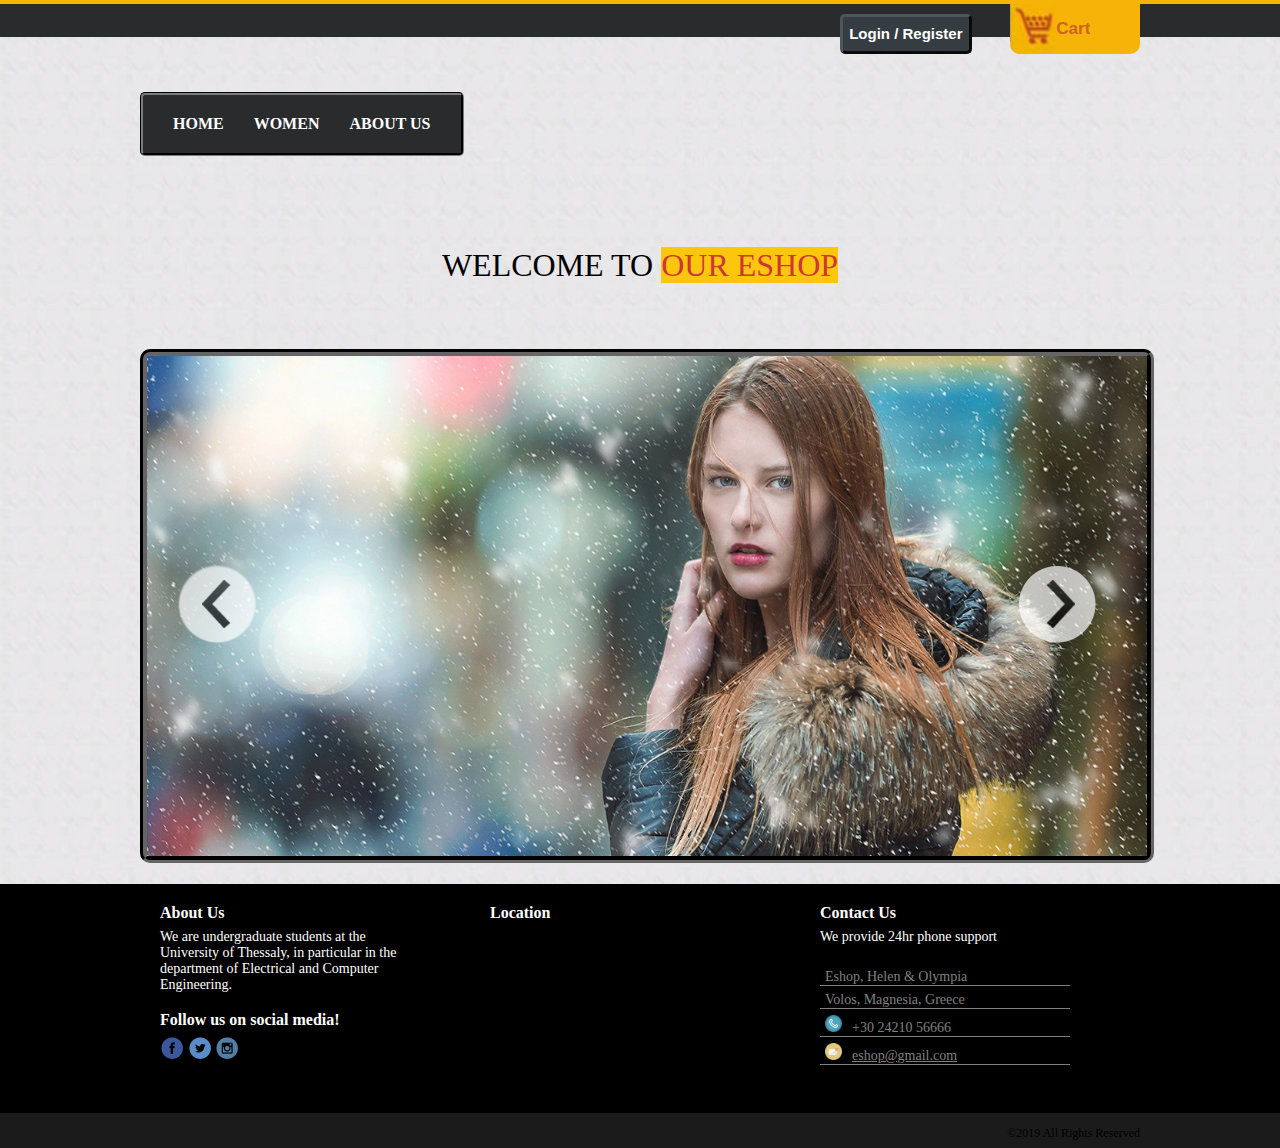
<file: eShop/index.html>
<!DOCTYPE html>
<html>
<head>
	<meta charset="UTF-8">
	<title>Ecommerce Website Design</title>
	<link type="text/css" rel="stylesheet" href="style.css">
</head>
<body>
<div class="main">

	<div class="topbar"></div>
		<div class="social_icon">
			<div class="container">

				<div class="header_right">
					<div class="login_register_btn">
			            <form action="login_register.html" method="get">
			            	<input type="submit" value=" Login / Register " style="padding:2px; margin-top: 10px;cursor: pointer;font-size:15px;line-height: 30px;color:white;background-color:#353c42;font-weight:bold;border-color:#4d565f;border-width: 3px;border-radius:5px;">
			            </form>
					</div>
					<div class="cart_btn">
						<form action="Cart" method="get">
							<input name="username" value="0" type="hidden">
							<img src="images/cart.png">
							<span><input type="submit" value="Cart" class="cart_submit"></span>
						</form>
					</div>
				</div>
			</div>
		</div>

		<div class="header">
			<div class="container">
				<div class="navbar">
					<div class="nav_background">
						<div class="home_btn"><a href="index">HOME</a></div>

						<div class="dropdown">
							<button class="dropbtn">WOMEN</button>
							<div class="dropdown-content">
								<a href = "Shirts">SHIRTS</a>
								<a href = "Trousers">TROUSERS</a>
								<a href = "Shoes">SHOES</a>
							</div>
						</div>

						<div class="about_us_btn"><a href="AboutUs">ABOUT US</a></div>
					</div>
				</div>
			</div>
		</div>
	<!----------------------------------------------->

	<div class="main_body">
		<div class="container">
			<div class="welcome_text">
				<h1>WELCOME TO <span> OUR ESHOP </span></h1>
				<!-- <h3> Check out our latest products</h3> -->
			</div>
		</div>
		
		<div class="slider">
			<div class="container">
				<div class="slideshow">
					<img src="images/slideshow/1.png">
					<img src="images/slideshow/2.png">
					<img src="images/slideshow/3.png">
				</div>
				<div class="arrows">
					<a href="#" id="prev"> <img src="images/slideshow/arrows/circular_prev.png"></a>
					<a href="#" id="next"> <img src="images/slideshow/arrows/circular_next.png"></a>
				</div>
			</div>
		</div>

	<!----------------------------------------------->

	<div class="footer">
		<div class="container">
			<div class="column3">
				<h4>About Us</h4>
				<p>We are undergraduate students
				at the University of Thessaly, in
				particular in the department of
				Electrical and Computer Engineering.</p>
				<br><h4>Follow us on social media!</h4>
				<p> <img src="images/media/facebook_icon.png">
					<img src="images/media/twitter_icon.png">
					<img src="images/media/instagram_icon.png">
				</p>
			</div>

			<div class="column3 second-column">
				<h4>Location</h4>
				<div class="mapouter">
					<div class="gmap_canvas">
						<iframe width="201" height="159" id="gmap_canvas" src="https://maps.google.com/maps?q=volos&t=&z=13&ie=UTF8&iwloc=&output=embed" frameborder="0" scrolling="no" marginheight="0" marginwidth="0">
						</iframe>
					</div>
				</div>
			</div>

			<div class="column3 third-column">
				<h4>Contact Us</h4>
				<p> We provide 24hr phone support </p>
				<br>
				<ul class="contact_info_list">
					<li>Eshop, Helen & Olympia</li>
					<li>Volos, Magnesia, Greece</li>
					<li><img src="images/contact/phone_icon.png">+30 24210 56666</li>
					<li><img src="images/contact/email_icon.png"><a href=mailto:eshop@gmail.com>eshop@gmail.com</a></li>
				</ul>
			</div>

		</div>
	</div>

	<div class="bottom">
	<div class="container">
			<div class="copyrights">
				©2019 All Rights Reserved
			</div>
		</div>
	</div>
</div> <!--main-->


<script src="https://code.jquery.com/jquery-3.4.1.min.js"></script>
<script src="js/jquery.cycle.all.js"></script>
<script>
	$('.slideshow').cycle({
		next:'#next',
		prev: '#prev'
	})

</script>
</body>
</html>
</file>
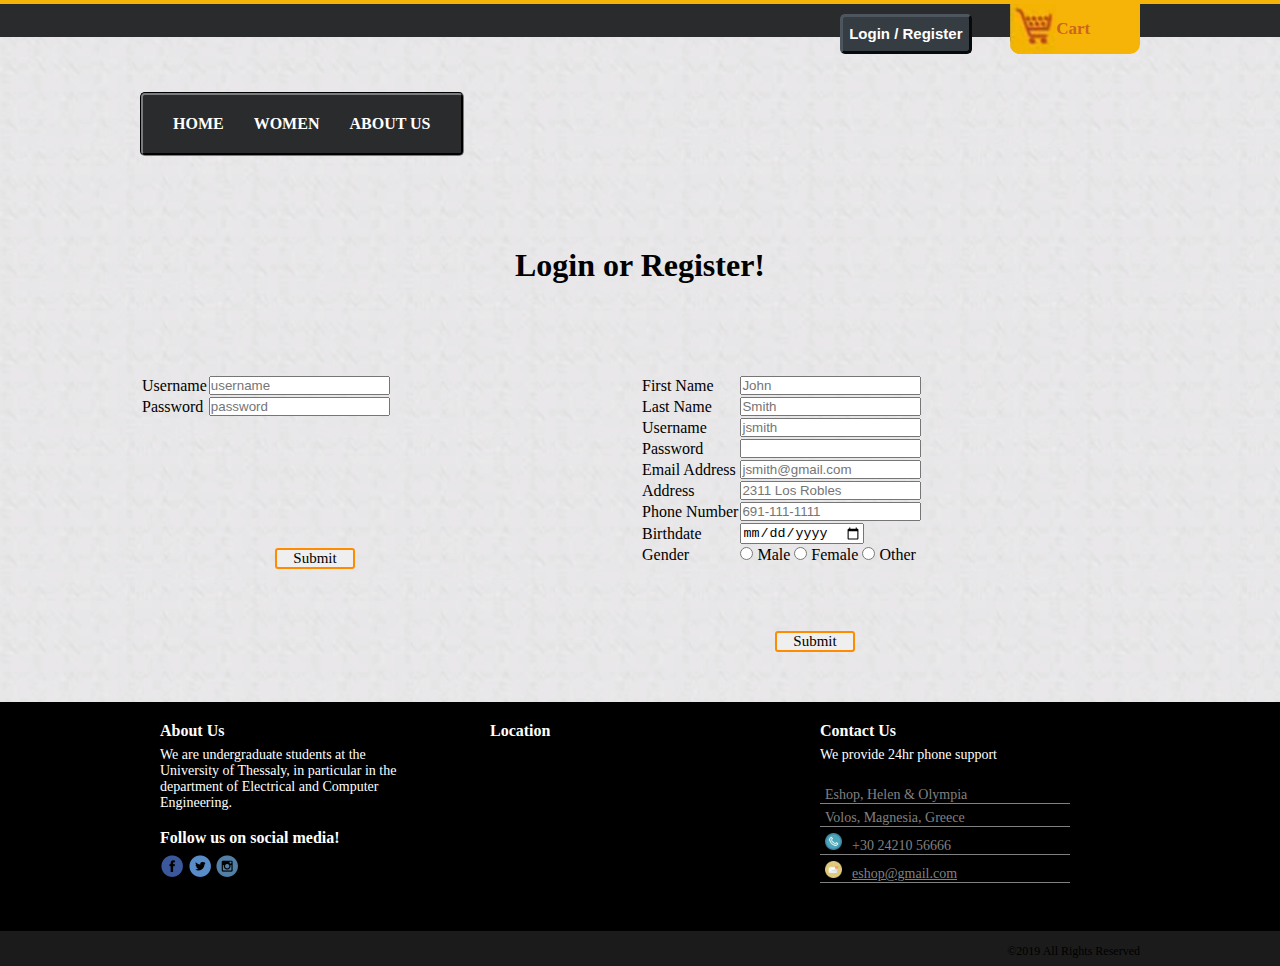
<file: eShop/login_register.html>
<!DOCTYPE html>
<html>
<head>
<meta charset="ISO-8859-1">
<title>Login</title>
<link rel="stylesheet" href="style.css">
</head>
<body>
  <div class="main">

    <div class="topbar"></div>
    <div class="social_icon">
      <div class="container">
        <div class="header_right">
          <div class="login_register_btn">
            <form action="login_register.html" method="get">
            	<input type="submit" value=" Login / Register " style="padding:2px; margin-top: 10px;cursor: pointer;font-size:15px;line-height: 30px;color:white;background-color:#353c42;font-weight:bold;border-color:#4d565f;border-width: 3px;border-radius:5px;">
            </form>
          </div>
          <div class="cart_btn">
            <a href="cart.html">
            <img src="images/cart.png">
            <span>Cart</span></a>
          </div>
        </div>
      </div>
    </div>

    <div class="header">
      <div class="container">
        <div class="navbar">
          <div class="nav_background">
            <div class="home_btn"><a href="index">HOME</a></div>

            <div class="dropdown">
              <button class="dropbtn">WOMEN</button>
              <div class="dropdown-content">
                <a href = "Shirts">SHIRTS</a>
                <a href = "Trousers">TROUSERS</a>
                <a href = "Shoes">SHOES</a>
              </div>
            </div>

            <div class="about_us_btn"><a href="AboutUs">ABOUT US</a></div>
          </div>
        </div>
      </div>

    </div>

    <div class="login">
      <div class="container">
        <div class="page_title">
          <h1>Login or Register!</h1>
        </div>

        <div class="both_container">
          <div class="left_container">
            <form action="login" method="post">
                <div class="tables">
                  <table>
                  <tr>
                    <td>Username</td>
                    <td><input type="text" name="username" placeholder="username"/></td>
                  </tr>
                  <tr>
                    <td>Password</td>
                    <td><input type="password" name="password" placeholder="password" /></td>
                  </tr>
                  </table>
              </div>
              <input id="login_button" type="submit" value="Submit" />
            </form>
        </div>

        <div class="right_container">
           <form action="register" method="post">
            <div class="tables">
               <table>
                <tr>
                	<td>First Name</td>
                	<td><input type="text" name="first_name" placeholder="John"/></td>
                </tr>
                <tr>
                	<td>Last Name</td>
                	<td><input type="text" name="last_name" placeholder="Smith"/></td>
                </tr>
                <tr>
                	<td>Username</td>
                	<td><input type="text" name="username" placeholder="jsmith"/></td>
                </tr>
                <tr>
                	<td>Password</td>
                	<td><input type="password" name="password" /></td>
                </tr>
                <tr>
                	<td>Email Address</td>
                	<td><input type="email" name="email"  placeholder="jsmith@gmail.com"/></td>
                </tr>
                <tr>
	                <td>Address</td>
	                <td><input type="text" name="address"  placeholder="2311 Los Robles"/></td>
                </tr>
				<tr>
					<td>Phone Number</td>
					<td><input type="tel" id="phone" name="phone" placeholder="691-111-1111" pattern="[0-9]{10}"required>
					</td>
				</tr>

				 <tr>
	                <td>Birthdate</td>
	                <td><input type="date" name="birthdate" /></td>
                </tr>


				<tr>
	                <td>Gender</td>
	                <td>
	                	<form>
							<input type="radio" name="gender" value="male" > Male
						    <input type="radio" name="gender" value="female"> Female
						    <input type="radio" name="gender" value="other"> Other
						</form>
					</td>
                </tr>




                </table>
             </div>
           <input type="submit" value="Submit" id="register_button"/>
          </form>







        </div>




        </div>

    </div>
  </div>


  <div class="footer">
    <div class="container">
      <div class="column3">
        <h4>About Us</h4>
        <p>We are undergraduate students
        at the University of Thessaly, in
        particular in the department of
        Electrical and Computer Engineering.</p>
        <br><h4>Follow us on social media!</h4>
        <p> <img src="images/media/facebook_icon.png">
          <img src="images/media/twitter_icon.png">
          <img src="images/media/instagram_icon.png">
        </p>
      </div>

      <div class="column3 second-column">
        <h4>Location</h4>
        <div class="mapouter">
          <div class="gmap_canvas">
            <iframe width="201" height="159" id="gmap_canvas" src="https://maps.google.com/maps?q=volos&t=&z=13&ie=UTF8&iwloc=&output=embed" frameborder="0" scrolling="no" marginheight="0" marginwidth="0">
            </iframe>
          </div>
        </div>
      </div>

      <div class="column3 third-column">
        <h4>Contact Us</h4>
        <p> We provide 24hr phone support </p>
        <br>
        <ul class="contact_info_list">
          <li>Eshop, Helen & Olympia</li>
          <li>Volos, Magnesia, Greece</li>
          <li><img src="images/contact/phone_icon.png">+30 24210 56666</li>
          <li><img src="images/contact/email_icon.png"><a href=mailto:eshop@gmail.com>eshop@gmail.com</a></li>
        </ul>
      </div>

    </div>
  </div>

    <div class="bottom">
      <div class="container">
        <div class="copyrights">
          �2019 All Rights Reserved
        </div>
      </div>
    </div>
  </div>

</body>
</html>
</file>
<file: eShop/style.css>
@charset "UTF-8";

*{
	padding:0;
	margin:0;
	/* height: 100%; */
}

body{
	font-family: verdana;
	background-image: url(images/pattern.png);
	background-repeat: repeat;
}

.main{
	width:100%;
	height: auto;
	margin: 0 auto;
}

.container{
	width: 1000px;
	height: 100%;
	margin: 0 auto;
}

/******************************************************************************/

.topbar{
	width: 100%;
	height: 4px;
	background-color: #f5b407;
}

.social_icon{
	width: 100%;
	height: 33px;
	background-color: #2a2b2c;
	float: left;
}

.login_register_btn{
	width: 150px;
	height: 33px;
	float: left;
}

.header_right{
	width: 300px;
	height: auto;
	float: right;
}

.login_register_btn a{
	float: left;
	display: block;
	color: white;
	line-height: 33px;
	text-decoration: none;
/*	padding-right: 5px;*/
}

.cart_btn{
	width:130px;
	height: 50px;
	background-color: #f5b407;
	float: right;
	border-bottom-left-radius: 10px;
	border-bottom-right-radius: 10px;
}

.cart_btn img{
	height:50px;
	border-bottom-left-radius: 10px;
	border-bottom-right-radius: 10px;
	float: left;
}

.cart_btn span{
	height: 50px;
	line-height: 50px;
	color: #cd6520;
	font-size: 17px;
	font-weight: bold;
	float: left;
}

.cart_submit{
	position: relative;
	float: left;
	background: inherit;
	border: none;
	color: #cd6520;
	line-height: 50px;
	font-weight: bold;
	font-size: 17px;
	cursor: pointer;
}

/******************************************************************************/

.header{
	width: 100%;
	height: 100px;
	float: left;
	padding-top: 10px;
}

.logo{
	width: 200px;
	height: auto;
	float:left;
}

.navbar{
	width: 800px;
	height: auto;
	float: left;
	text-align: right;
	padding-top: 45px;
	padding-bottom: 20px;
}

.navbar a{
	display: inline-block;
	padding: 0 10px;
	text-decoration: none;
	font-weight: bold;
}

.nav_background{
	position: relative;
	float: left;
	width:auto;
	height:auto;
	background-color: #2a2b2c;
	padding: 10px;
	padding-top: 20px;
	padding-bottom: 20px;
	border-radius: 5px;
	border-color: #2a2b2c;
	border-width: 3px;
	border-style: groove;
	color: black;
}

.dropdown, .home_btn,.about_us_btn{
	position: relative;
	float: left;
	margin-right: 10px;
	margin-left: 10px;
	color:white;
	background-color: inherit;
	border: none;
	font-family: inherit;
	font-weight: bold;
	font-size: inherit;
}

.home_btn:hover{
	opacity: 0.7;
	cursor: pointer;
}

.home_btn,.home_btn a,.about_us_btn a {color: white}
.home_btn:active,.about_us_btn a:active {color:gray;}
.navbar a:hover, .dropdown:hover .dropbtn {opacity: 0.7;cursor: pointer;}

.dropdown .dropbtn {
  font-size: 16px;
  border: none;
  outline: none;
  color: white;
  font-weight: bold;
  background-color: #2a2b2c;
  font-family: inherit;
  margin: 0;
}

.dropdown-content {
  height: auto;
  display: none;
  position: absolute;
  background-color: #f9f9f9;
  min-width: 160px;
  box-shadow: 0px 8px 16px 0px rgba(0,0,0,0.2);
  z-index: 1001;
}

.dropdown-content a {
  float: none;
  color: black;
  padding: 12px 16px;
  text-decoration: none;
  display: block;
  text-align: left;
}

.categories_btn{
  float: none;
  color: black;
  padding: 12px 16px;
  text-decoration: none;
  display: block;
  text-align: left;
  width: 100%;
  font-weight: bold;
  background-color: inherit;
  font-family: inherit;
  font-size: 16px;
  border: none;
}

.dropdown:hover .dropdown-content {display: block;}

/*********************** Slider Style *************************************************/
.main_body{
	min-height: 500px;
}

.slider{
	width: 100%;
	height: 300px;
	float: left;
	min-height: 500px;
}

.slideshow{
	border-radius: 10px;
	border-color: #111111;
	border-width: 7px;
	border-style: groove;
	margin-top: 15px;
	width: 100%;
	height: 100%;
	float: left;
}

.slideshow img{
	width: 100%;
	height: 100%;
	z-index: 0;
}

.arrows{
	/* height:200px; */
	width: inherit;
	position: absolute;
	float: left;
	z-index: 1000;
}

.arrows img,
.arrows img{
	height: 100px;
	width: 100px;
}

.arrows #next,
.arrows #prev{
	/* height: 80px; */
	width: 100px;
	text-decoration: none;
	text-align: arrows;
	line-height: 85px;
	padding: 30px;
	padding-top: 220px;
	opacity: .7;
	transition: opacity .5s ease;
}

.arrows #prev{
	/* height: 100%; */
	float: left;

}

.arrows #next{
	/* height: 100%; */
	float: right;
	/* margin-right: 70px; */
}

.arrows #prev:hover,
.arrows #next:hover{
	/* height: 100%; */
	opacity:.9;
}

/******************************************************************************/

.welcome_text{
	width: 100%;
	height: auto;
	float: left;
	margin-top: 100px;
	margin-bottom: 50px;
	text-align: center;
}

.welcome_text h1,
.welcome_text h3{
	font-weight: normal;
}

.welcome_text span{
	color: #cd3737;
	background-color: #fcc60d;
}

/******************************************************************************/

.products{
	width: 100%;
	height: auto;
	float: left;
}

.product_section_tile{
	float: left;
	width: 100%;
	height: auto;
	display: inline-block;
	font-size:20px;
	font-weight: bold;
}

.product_one{
	float: left;
	height: auto;
	width: 200px;
	background-color: white;
	border-bottom: 2px solid darkgrey;
	border-radius: 7px;
	overflow: hidden;
	margin:25px;
}

.product_img{
	float: left;
	width: 196px;
	height: 265px;
	border: 2px solid;
	border-radius: 7px;
	overflow: hidden;
}

.product_img img{
	width: 100%;
}

.product_text{
	padding-top: 10px;
	padding-bottom: 10px;
	margin: 10px;
}

.star_rating{
	float: left;
	width: 100%;
	padding-top: 5px;
	padding-bottom: 5px;
}

.star_rating img{
	width: 15px;
}

.product_desc_box{
	padding-bottom: 10px;
	width: 100%;
	height: 40px;
	/* max-height: 50px; */
	float: left;
}

.product_description{
	font-size: 10px;
	font-weight: normal;
}

.price_buy_section{
	padding-bottom: 80px;
}

.price{
	float: left;
}

.buy_btn a{
	float: right;
	border: 2px solid;
	background-color: #fcc60d;
	border-color: #fcc60d;
	border-radius: 5px;
	padding:2px;
}

.add_to_cart_btn{
	float: right;
	padding: 5px;
	background-color: #B22222;
	border-radius: 5px;
	color: white;
	margin: 5px;
	border-color: #B22222;
}

.add_to_cart_btn:hover{
	cursor: pointer;
}

.buy_btn a{
	font-size: 12px;
	color: #cd3737;
	text-decoration: none;
}

.button {
	width: 100%;
	position: relative;
	float: left;
	padding-top:5px;
}
/******************************************************************************/
.page_title{
	width: 100%;
	position: relative;
	float: left;
	margin-top: 100px;
	margin-bottom: 50px;
}

/* Shopping Cart */

.shopping_list{
	width: 100%;
	position: relative;
	float: left;
	display: run-in;
	border-spacing: 10px;
}

.shopping_list td{

	background-color: lightgray;
	max-width: 200px;
	min-width: 100px;
	max-height: 70px;
	border-top: 2px groove lightgray;
	border-bottom: 2px groove lightgray;
	border-radius: 7px;
	overflow: hidden;
	/* padding: 20px;
	padding-left: 50px;
	padding-right: 50px; */
	text-align: center;
	font-size: 14px;
}

.shopping_list th{
	max-width: 200px;
	min-width: 100px;
	max-height: 70px;
	padding: 10px;
	text-align: center;
}

.shopping_list img{
	border: none;
	width: 100px;
	height: 120px;
}

input[type=checkbox]{
  /* Double-sized Checkboxes */
  -ms-transform: scale(2); /* IE */
  -moz-transform: scale(2); /* FF */
  -webkit-transform: scale(2); /* Safari and Chrome */
  -o-transform: scale(2); /* Opera */
  transform: scale(2);
  padding: 10px;
}

input[type="radio"]{
	-webkit-appearance: radio;
}

input[type=number]{
	padding-left: 4px;
    width: 30px;
}
/***********************************/
.options_area{
	width: 100%;
	margin-top: 80px;
	margin-bottom: 50px;
	position: relative;
	float: left;
}

.options_area img{
	height:20px;
	padding-right: 5px;
	float: left;
}

.continue_shopping_btn{
	position: relative;
	float: left;
	border: 2px groove #fcc60d;
	border-radius: 10px;
	line-height: 20px;
	padding: 5px;
	padding-left: 10px;
	padding-right: 10px;
	margin:5px;
	margin-right:150px;
	background-color: #fcc60d;
	text-align: center;
}

.continue_shopping_btn a{
	color: #cd3737;
	text-decoration: none;
	font-weight: normal;
}

.update_cart_btn{
	position: relative;
	float: left;
	border: 2px groove #fcc60d;
	border-radius: 10px;
	line-height: 20px;
	padding: 5px;
	padding-left: 10px;
	padding-right: 10px;
	margin:5px;
	background-color: #fcc60d;
	text-align: center;
}

.update_cart_btn a{
	color: #cd3737;
	text-decoration: none;
	font-weight: normal;
}

.clear_cart_btn{
	position: relative;
	float: left;
	border: 2px groove #fcc60d;
	border-radius: 10px;
	line-height: 20px;
	padding: 5px;
	padding-left: 10px;
	padding-right: 10px;
	margin:5px;
	background-color: #fcc60d;
	text-align: center;
}

.clear_cart_btn a{
	color: #cd3737;
	text-decoration: none;
	font-weight: normal;
}

.checkout_btn{
	position: relative;
	float: right;
	border: 2px groove #f5b407;
	border-radius: 10px;
	margin:5px;
	padding: 10px;
	padding-left: 10px;
	padding-right: 10px;
	background-color: #f5b407;
}

.checkout_btn a{
	line-height: 20px;
	text-align: center;
	color: #cd3737;
	text-decoration: none;
	font-weight: bold;
}

.cart_options_btn{
	border: none;
	background-color: inherit;
	font-family: inherit;
	color: inherit;
	font-size: inherit;
	font-weight: inherit;
	cursor: pointer;
	color: #cd3737;
	margin-bottom: 5px;
}

/******************************************************************************/
/* ABOUT US PAGE */

.wallpaper img {
	width:1000px;
	height: auto;
	margin-left: 7px;
	padding: 10px;
	margin-bottom: 20px;
}

.wallpaper h4 {
	color: white;
	font-family: verdana;
	font-size: 25px;
	padding: 10px;
}

.team-description {
	padding: 10px;
	text-align: center;
	text-decoration: none;
}
.team-description h4 {
	font-size: 25px;
	font-style: bold;
	margin-left: 20px;
}

.team-description p {
	font-size:20px;
	margin-left: 20px;
}

.bottom_image {
	margin-top: 30px;
	margin-bottom: 30px;
	margin-left: 50px;

}

/******************************************************************************/
/* CHECKOUT PAGE */
.payment_shpping_column{
	position: relative;
	float: left;
	width: 42%;
	padding-right: 8%;
}

.shipping_details_column table{
	padding: 10px;
}

.shipping_details_column h4{
	width: 100%;
	height: 20px;
	position: relative;
	float: left;
	padding-left: 10px;
	padding-top: 15px;
	padding-bottom: 10px;
	color: gray;
	border-bottom-radius: 20px;
	border-bottom-color: gray;
	border-bottom-width: 3px;
	border-bottom-style: solid;
}

.shipping_details_column td{
	width: 50%;
	height: 30px;
	color: black;
	font-weight: bold;
}

.shipping_details_column input{
	position: relative;
	float: left;
	width: 80%;
}

.payment_table table{
	padding-top: 10px;
	padding-left: 10px;
	padding-bottom: 20px;
}

.payment_table h4{
	width: 100%;
	height: 20px;
	position: relative;
	float: left;
	padding-left: 10px;
	padding-top: 15px;
	padding-bottom: 10px;
	color: gray;
	border-bottom-radius: 20px;
	border-bottom-color: gray;
	border-bottom-width: 3px;
	border-bottom-style: solid;
}

.payment_table td{
	padding-top: 5px;
	padding-bottom: 5px;
	padding-left:
	width: 100%;
}

.creditCardText,.cc-expires,.cc-cvc,.form-submit{
	width: 100%;
	height: 40px;
	border-radius: 10px;
	border-color: #222222;
	border-width: 1px;
	border-style: solid;
	overflow: hidden;
}

.cc-expires,.cc-cvc{
	width: 90%;
}

.cc-expires{margin-left: 10%;}
.cc-cvc{margin-right: 10%;}

.form-submit{
	height: 40px;
	background-color: #222222;
	border-radius: 20px;
	border-color: #222222;
	border-width: 3px;
	border-style: solid;
	overflow: hidden;
	color: white;
	font-weight: bold;
}

.order_details_column{
	position: relative;
	float: left;
	width: 50%;
	height:auto;
}

.order_details_column table{
	padding-top: 10px;
	padding-right: 10px;
}

.order_details_column h4{
	width: 100%;
	height: 20px;
	position: relative;
	float: left;
	padding-left: 30px;
	padding-top: 15px;
	padding-bottom: 10px;
	color: gray;
	border-bottom-radius: 20px;
	border-bottom-color: gray;
	border-bottom-width: 3px;
	border-bottom-style: solid;
}
.order_details_column h5{
	width: 65%;
	height: 20px;
	position: relative;
	float: left;
	padding-left: 10px;
	padding-top: 15px;
	padding-bottom: 10px;
	color: gray;
	border-bottom-radius: 20px;
	border-bottom-color: gray;
	border-bottom-width: 3px;
	border-bottom-style: solid;
}

.order_details_column a{
	color: inherit;
}

.order_details_column td{
	width: 20%;
	height: 50px;
	color: black;
	font-weight: bold;
	border-top-color: gray;
	border-top-width: 2px;
	border-top-style: solid;
	text-align: center;
	font-weight: normal;
	padding-top: 10px;
}

.order_details_column th{
	height: 40px;
	padding-top: 10px;
}

.order_details_column input{
	position: relative;
	float: left;
	width: 80%;
}

.order_details_column img{
	height: 100%;
}

/********* THANKYOU PAGE **********************************/
.thankyou img{
	height: 500px;
	position: relative;
	float: left;
	margin-left: 35%;
	margin-bottom: 100px;
}

/********* LOGIN **********************************/

.login,
.register {
	background-color: inherit;
	color: black;
	width: 100%
	height:auto;
	/*min-height: 500px;*/
	margin-top: 40px;

}
.login, .register p {

	font-family:verdana;
	text-align:center;
	padding-bottom: 25px;
}


.login .login_register_titles h1,
.register .login_register_titles h1{
	font-family:verdana;
	text-align:center;
	padding: 20px;
	margin-top: 100px;
	position: relative;
	float: left;
	width: 100%;

}

#login_button{

	margin-top:80px;
	margin-right: 150px;
	font-family: verdana;
	width:80px;
	height: auto;
	font-size: 15px;
	/*text-align: center;*/
	border: 2px solid #FF8C00;
	border-radius: 3px;

}


#register_button {
	margin-top:15px;
	margin-right: 150px;
	position: relative;

	font-family: verdana;
	width:80px;
	height: auto;
	font-size: 15px;
	/*text-align: center;*/
	border: 2px solid #FF8C00;
	border-radius: 3px;

}


#login_button:hover,
#register_button:hover,
{
	opacity: 0.7;
}

.login .tables,
.register .tables {
	font-family:verdana;
	text-align: left;
	width: 100%;
	height: auto;
	/*margin-left: 400px;*/
	margin-top: 40px;
	margin-bottom: 50px;
	position: relative;
	float: left;
}

.page_title {
	position: relative;
	float: left;
	margin-bottom: 50px;
	margin-top: 100px;
	width: 100%;

}

.both_container {
	width: 100%;
	position: relative;
	float: left;
	height: auto;

}
.left_container {
	width: 50%;
	position: relative;
	float: left;
	height: auto;
	}

.right_container {
	width: 50%;
	position: relative;
	float: right;
	height: auto;
	}

/******************************************************************************/
.footer {
	width: 100%;
	height:auto;
	float: left;
	margin-top: 50px;
	padding: 20px 0;
	background-color: black;
}

.footer h4 {
	margin-bottom: 7px;
	color: white;
}

.footer p {
	font-size: 14px;
	color:white;
}
.column3 {
	width: 25%;
	float: left;
	margin-right: 60px;
	margin-left: 20px;
	font-weight: normal;
}

.mapouter{position:relative;text-align:right;height:159px;width:201px;}
.gmap_canvas {overflow:hidden;background:none!important;height:159px;width:201px;}

.contact_info{
	width: 25%;
	float: left;
	margin-left: 5px;
	margin-right: 25px;
	padding-right: 25px;
	padding-left: 5px;
}

.contact_info h4{
	padding-bottom: 3px;
	margin-bottom: 5px;
}
.contact_info_list{
	list-style-type: none;
	color: gray;
	width: 100%;
	border: none;
	width: auto;
}

.contact_info_list li{
	border-bottom: 1px solid grey;
	font-size: 14px;
	font-weight: normal;
	margin: 6px 0;
	outline: none;
	padding-left: 5px;
	/* color: #5c755e; */
}
.contact_info_list a{
	color: gray;
}

.contact_info_list a:hover{
	color: #cd3737;
	/* background-color: #fcc60d; */
}

.contact_info_list img{
	height: 17px;
	position: relative;
	padding-right: 10px;

}
/******************************************************************************/

.bottom{
	height: 30px;
	line-height: 30px;
	float: left;
	position: relative;
	width: 100%;
	background-color: #1b1b1b;
	border-top: 5px solid black;
	padding-top: 5px;
	/* padding-bottom: 5px; */
	font-size: 12px;

	/* border-radius: 20px;
	border-color: #ff00ff;
	border-width: 3px;
	border-style: solid; */
}

.bottom_nav_bar{
	height: auto;
	position: relative;
	float: left;
	text-align: left;
	margin-left: 20px;
}

.copyrights{
	color: black;
	position: relative;
	float: right;
	width: 50%;
	height: auto;
	text-align: right;
}

.bottom a{
	height: 100%;
	display: inline-block;
	float: left;
	color: gray;
	text-decoration: none;
	margin-right: 15px;
}
</file>
